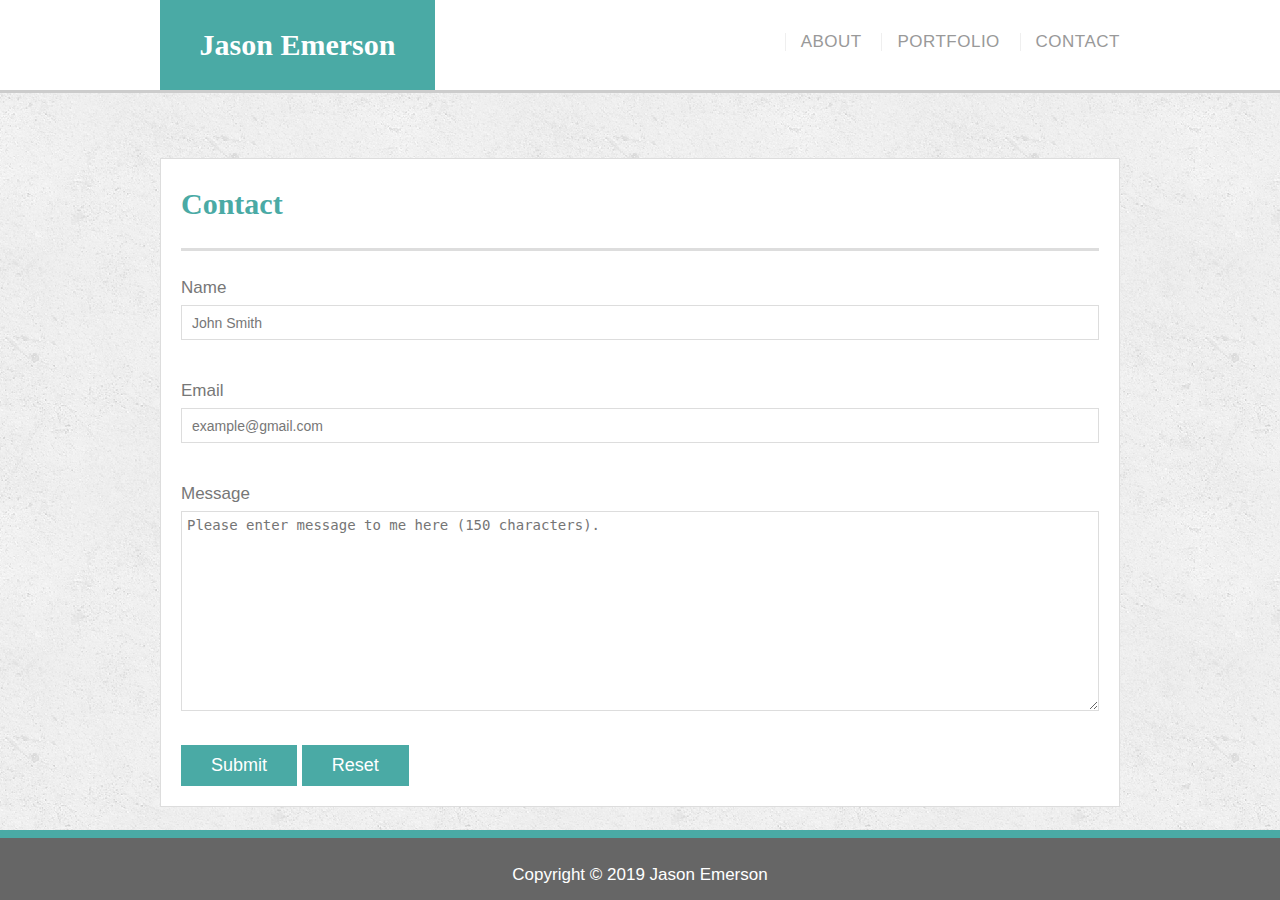
<file: contact.html>
<!DOCTYPE html>
<html lang="en-us">
<head>
<title>...Contact Me...</title>
<link rel="icon"  href="favicon.ico"/>
<link rel="stylesheet" type="text/css" href="assets/css/reset.css">
<link rel="stylesheet" type="text/css" href="assets/css/style.css">
<meta charset="UTF-8">
</head>

<body>

    <header id="header">
        <div class="container">
            <a href="index.html" id="logo" title="Main Page">Jason Emerson</a>
                <nav>
                    <a href="index.html" title="Main Page">About</a>
                    <a href="portfolio.html" title="My Portfolio">Portfolio</a>
                    <a href="contact.html" title="Contact Info">Contact</a>
                </nav>
        </div>
        </header>

    <div id="main_container" class="container">
        <section class="main_body">
            <h1>Contact</h1>
                <form id="contact_body" action="mailto:bugzweiser@gmail.com?subject=Hello%20I%20visited%20your%20page" method="post" enctype="text/plain">
                   <label for="name">Name</label>
                        <input type="text" id="name" name="Name" value="John Smith" onfocus="this.value=''" onblur="(this.value=='')? this.value='John Smith':this.value;">
                            <br>
                    <label for="email">Email</label>
                        <input type="email" id="email" name="Email" value="example@gmail.com" onfocus="this.value=''" onblur="(this.value=='')? this.value='example@gmail.com':this.value;">
                            <br>
                    <label for="message">Message</label>
                        <textarea id="message" name="Message" placeholder="Please enter message to me here (150 characters)." onfocus="this.placeholder=''" onblur="(this.placeholder=='')? this.placeholder='Please enter message to me here (150 characters).':this.value;" required="required"required="required" maxlength="150"></textarea>
                            <br>
                    <button type="submit" title="Submit Information">Submit</button>
                    <button type="reset" title="Reset">Reset</button>
                </form>
                
        </section>
    </div>

            <footer>
                    <div class="footer">
                        Copyright &copy; 2019 Jason Emerson
                    </div>
            </footer>
    </body>
                        
</html>
</file>
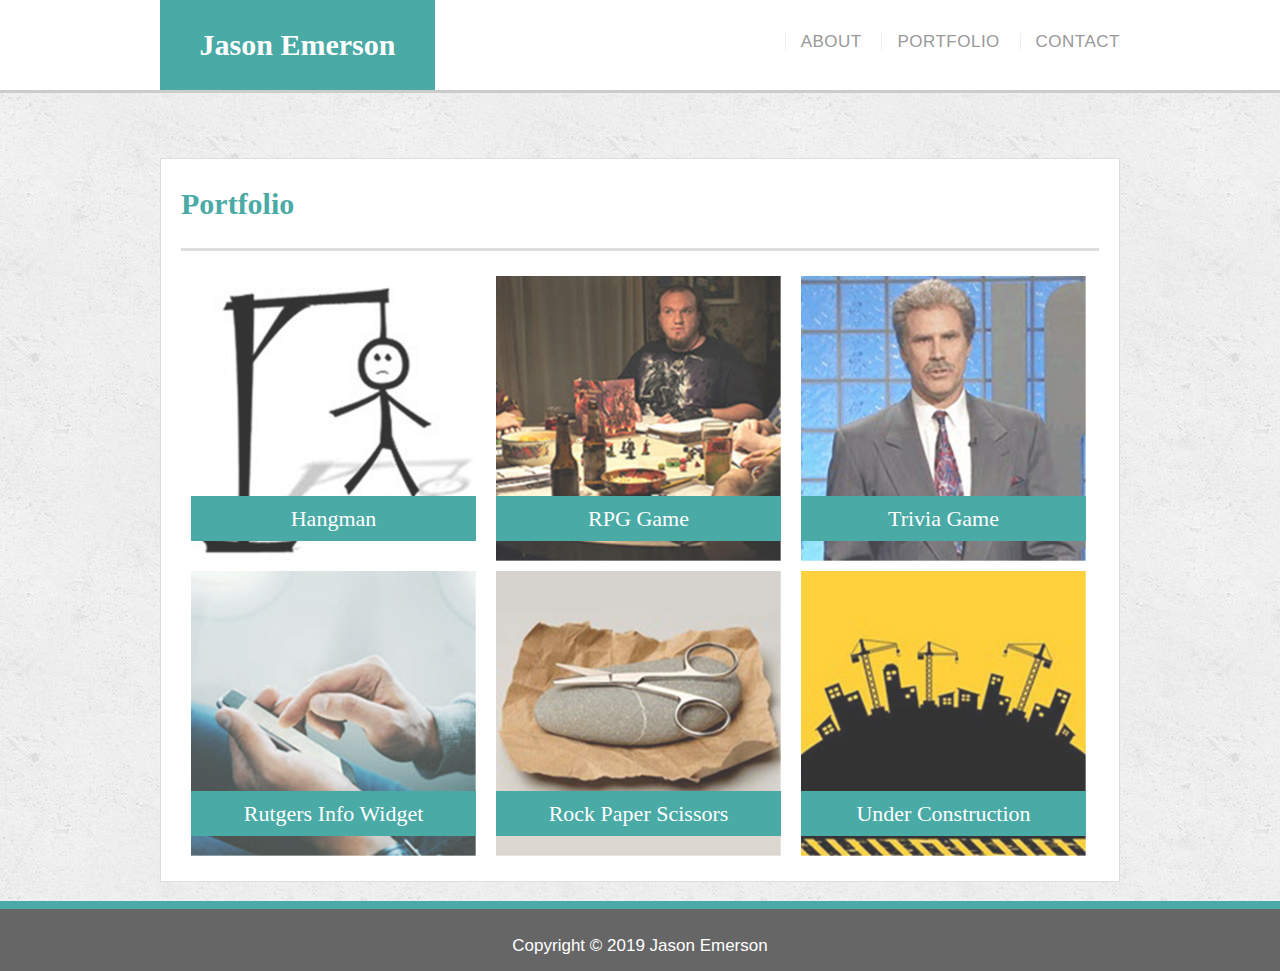
<file: portfolio.html>
<!DOCTYPE html>
<html lang="en-us">
<head>
<title>...Portfolio...</title>
<link rel="icon"  href="favicon.ico"/>
<link rel="stylesheet" type="text/css" href="assets/css/reset.css">
<link rel="stylesheet" type="text/css" href="assets/css/style.css">
<meta charset="UTF-8">
</head>

<body>

    <header id="header">
        <div class="container">
            <a href="index.html" id="logo" title="Main Page">Jason Emerson</a>
                <nav>
                    <a href="index.html" title="Main Page">About</a>
                    <a href="portfolio.html" title="My Portfolio">Portfolio</a>
                    <a href="contact.html" title="Contact Info">Contact</a>
                </nav>
        </div>
    </header>
        
    <div id="main_container" class="container">
        <section class="main_body">
            <h1>Portfolio</h1>
                
                <div class="work">
                    <img src="assets/images/hangman.jpg" alt="hangman.jpg">
                
                        <h3>Hangman</h3>
                </div>
                <div class="work">
                    <img src="assets/images/rpg.jpg" alt="rpg.jpg">
                
                        <h3>RPG Game</h3>
                </div>
                <div class="work">
                    <img src="assets/images/trivia.jpg" alt="Trivia.jpg">
                
                        <h3>Trivia Game</h3>
                    </div>
                <div class="work">
                    <img src="assets/images/widget.jpg" alt="widget.jpg">
                
                        <h3>Rutgers Info Widget</h3>
                </div>
                <div class="work">
                    <img src="assets/images/rps.jpg" alt="rps.jpg">
                
                        <h3>Rock Paper Scissors</h3>
                    </div>
                <div class="work">
                    <img src="assets/images/under.jpg" alt="under.jpg">
                        
                        <h3>Under Construction</h3>
                    </div>
                
                </section>
            </div>

    <footer>
        <div class="footer">
            Copyright &copy; 2019 Jason Emerson
        </div>
    </footer>

</body>
</html>
</file>
<file: assets/css/style.css>
body {
    font-family: 'Arial', 'Helvetica Neue', Helvetica, sans-serif;
	font-size: 17px;
	line-height: 34px;
	color: #777;
	background: url("../images/concrete_seamless.png");
}
* {
	box-sizing: border-box;
}

/*
=============================================
General Layout
=============================================
*/

.container {
	width: 100%;
	max-width: 960px;
	margin: 0 auto;
	clear: both;
}
h1,
h2,
h3,
p {
	margin-bottom: 20px;
}

h1,
h2,
h3 {
	font-family: Georgia, Times, "Times New Roman", serif;
	font-weight: 700;
	color: #4aaaa5;
}

h1 {
	padding-bottom: 20px;
	font-size: 30px;
	line-height: 49px;
	border-bottom: 3px solid #ddd;
}

h2,
h3 {
	font-size: 22px;
}

/*
=============================================
Universal Header Layout
=============================================
*/

#header {
    position: fixed;
	z-index: 99;
	width: 100%;
	overflow: auto;
	color: #fff;
	background: #fff;
	border-bottom: 3px solid #ccc;
}
#logo {
	float: left;
	width: 275px;
	font-family: Georgia, Times, "Times New Roman", serif;
	font-size: 30px;
	font-weight: 700;
	line-height: 90px;
	color: #fff;
	text-align: center;
	text-decoration: none;
	background: #4aaaa5;
}
nav {
	float: right;
	margin-top: 25px;
}
nav a {
	display: inline-block;
	padding-left: 15px;
	margin-left: 15px;
	line-height: 18px;
	color: #999;
    text-decoration: none;
    text-transform: uppercase;
    letter-spacing: .5px;
	border-left: 1px solid #efefef;
}
.header a:hover  {
    color: #ff0000;
}

/*
=============================================
Universal Main Body Layout
=============================================
*/

#main_container {
    padding-top: 110px;
	min-height: calc(100vh - 70px);
	overflow: auto;
}
.main_body {
	float: left;
	margin: 5% auto 2% auto;
    width: 100%;
	max-width: 960px;
    padding: 20px;
    text-align: justify;
	background: #fff;
	border: 1px solid #ddd;
	
}
.main_body img {
    float: left;
    margin-right: 1%;
}

/*
=============================================
Universal Footer Layout
=============================================
*/
.footer {
	height: 70px;
    border-top: 8px solid #4aaaa5;
    background: #666666;
    padding: 20px;
    color: white;
    text-align: center;
}

/*
=============================================
Portfolio Page Layout
=============================================
*/
.work {
	position: relative;
	float: left;
	width: 285px;
	margin: 5px 10px 5px;
	overflow: auto;
}

/*.work:nth-child(even) {
	margin-right: 10px;
}*/

.work img {
	width: 100%;
	border: 0 none;
	opacity: 0.8;
}

.work h3 {
	position: absolute;
	bottom: 20px;
	width: 100%;
	padding: 10px;
	margin-bottom: 0;
	font-weight: 250;
	line-height: 25px;
	color: #fff;
	text-align: center;
	background: #4aaaa5;
}

/*
=============================================
Contact Page Layout
=============================================
*/
#contact_body ul {
	margin-bottom: 20px;
}

#contact_body li {
	margin-bottom: 10px;
}

label,
input[type=text],
input[type=email],
textarea {
	display: block;
    width: 100%;
    color: #777;
}

input[type=text],
input[type=email],
textarea {
	height: 35px;
	padding: 0 10px;
	font-size: 14px;
	border: 1px solid #ddd;
}

textarea {
    padding: 5px;
    height: 200px;
}

button[type=submit],
button[type=reset] {
	padding: 10px 30px;
	font-size: 18px;
	color: #fff;
	cursor: pointer;
	background: #4aaaa5;
	border: 0 none;
}
</file>
